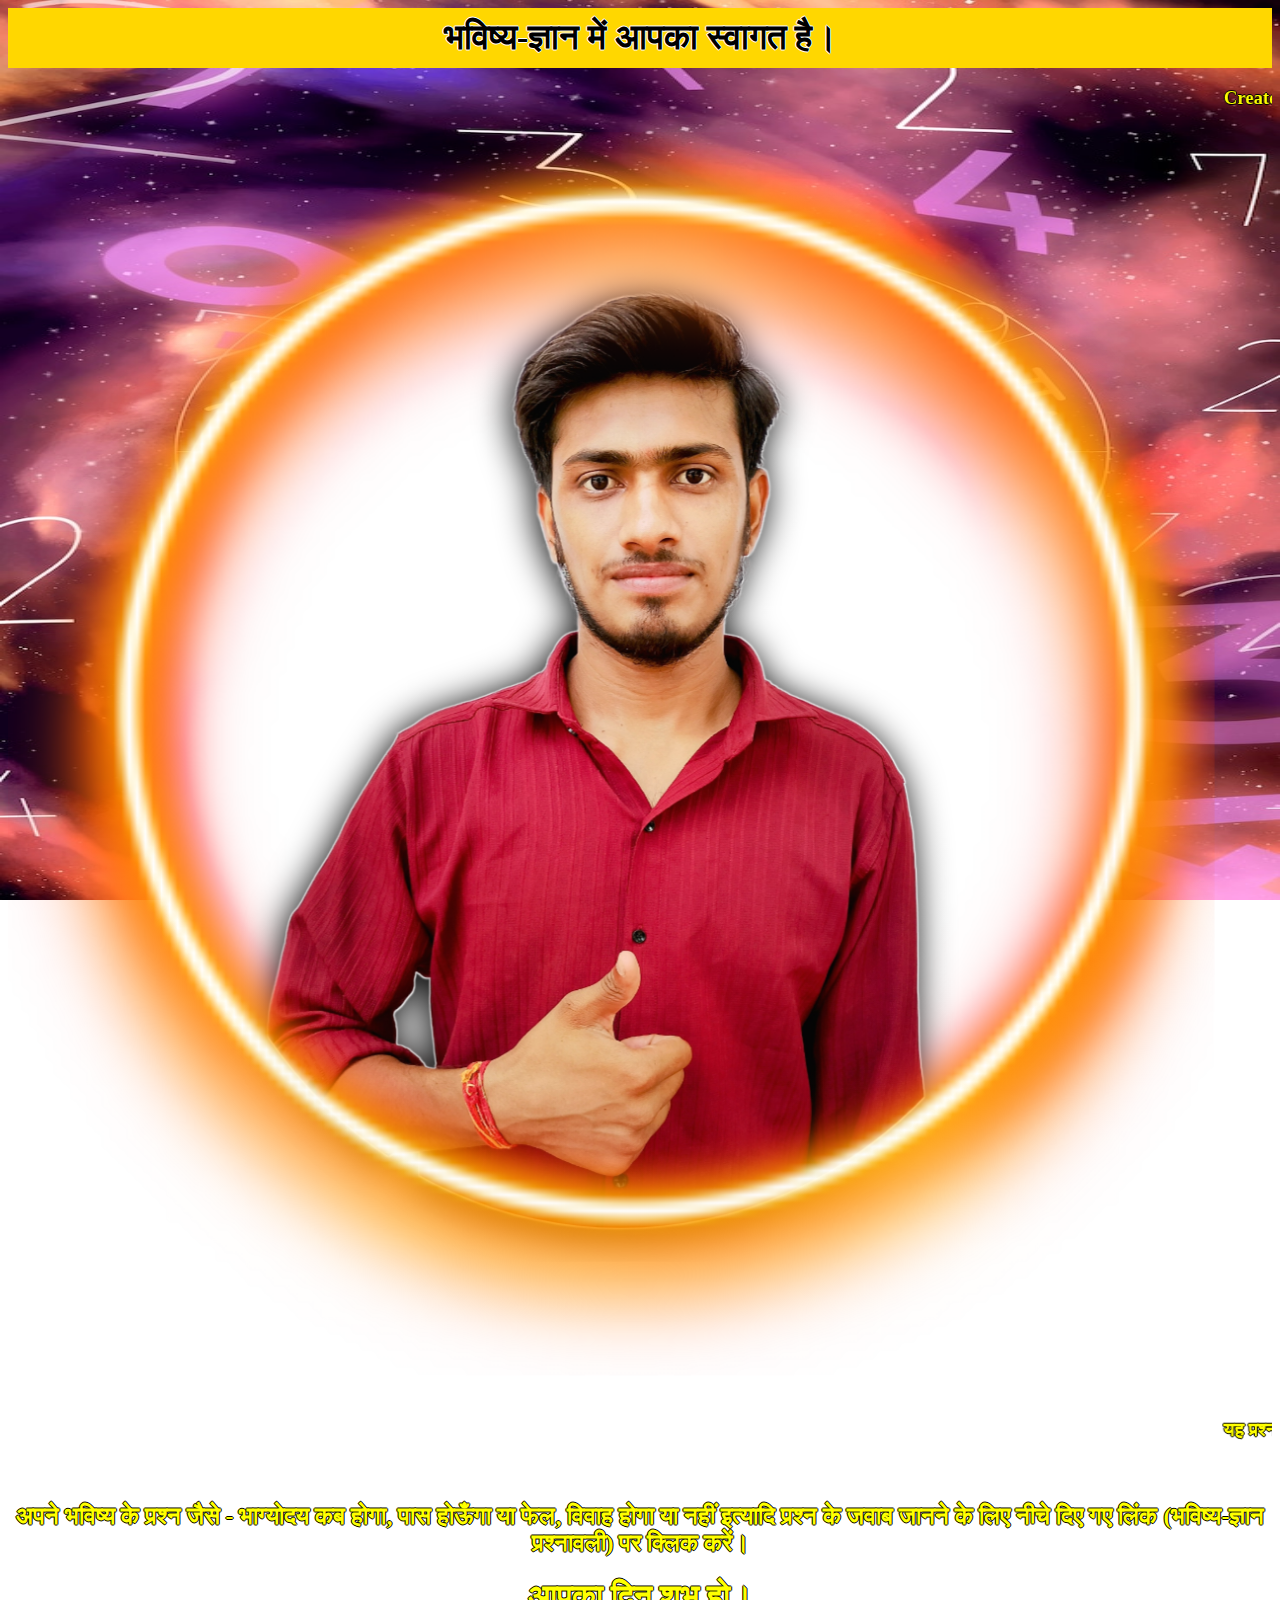
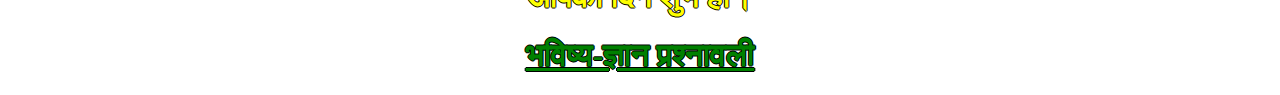
<file: index.html>
<!DOCTYPE html>

<html>
<head>
  
  <meta http-equiv="CONTENT-TYPE" content="text/html; charset=UTF-8">
  <link rel="stylesheet" href="/style2.css"/>
  <title>भविष्य-ज्ञान</title>
</head>
 <div id="kkk">भविष्य-ज्ञान में आपका स्वागत है।</div>
<h3> <div id="ti"><marquee>Create by Pavnesh Gujjar</marquee> </div></h3>
 <img src="pb.png" width="100%"> 
 <h3><div id="ta"><marquee>यह प्रश्नावली चौंतीस यन्त्र के आधार पर बनाई गई है। </marquee></div> </h3><br>
<h2><div id="jj">अपने भविष्य के प्रश्न जैसे - भाग्योदय कब होगा, पास होऊँगा या फेल, विवाह होगा या नहीं इत्यादि प्रश्न के जवाब जानने के लिए नीचे दिए गए लिंक (भविष्य-ज्ञान प्रश्नावली) पर क्लिक करें।</div></h2>
<h1><div id="jj">आपका दिन शुभ हो।</div></h1>

<body>
  <h1 id="jk">
   <a href="ndex0.html" id="pk"> भविष्य-ज्ञान प्रश्नावली</a>
  </h1>
</body>
</html>
</file>
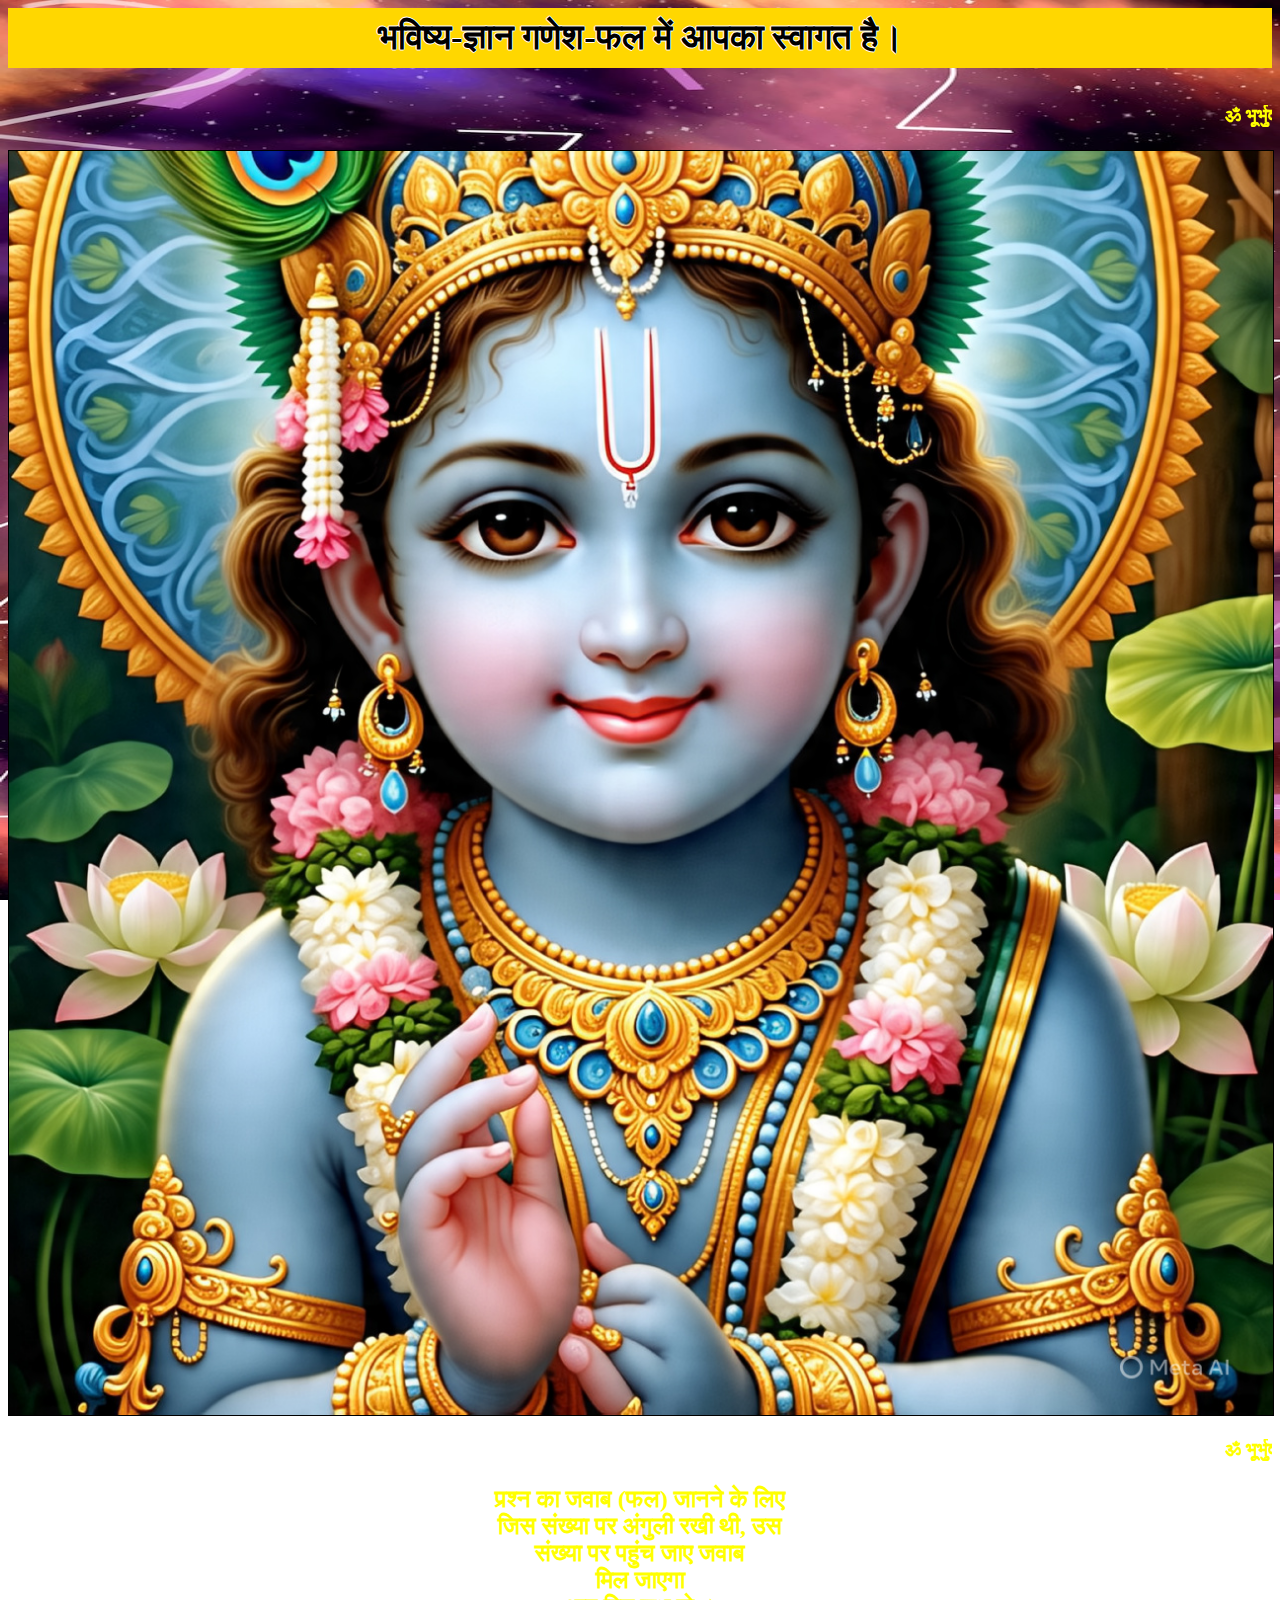
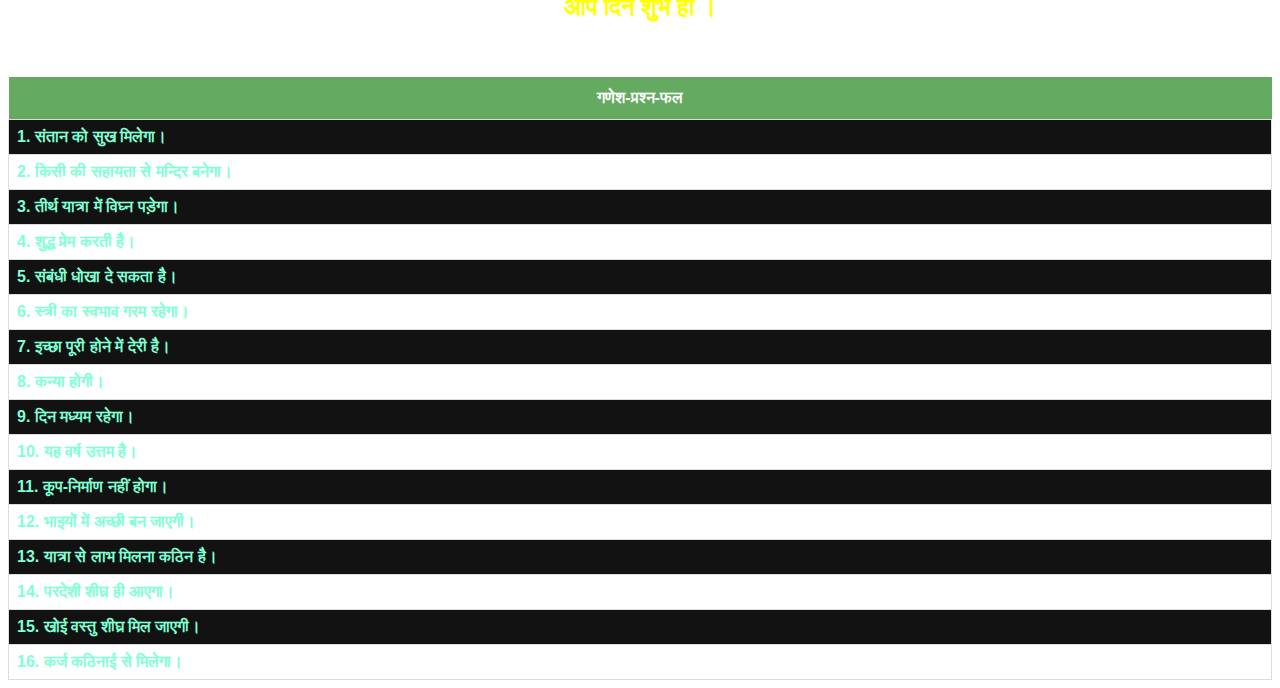
<file: index1.html>
<!DOCTYPE html>

<html>
<head>

  <meta http-equiv="CONTENT-TYPE" content="text/html; charset=UTF-8">
  <link rel="stylesheet" href="style.css"/>
  <title>गणेश-प्रश्न-फल</title>
</head>
 <div id="kkk">भविष्य-ज्ञान गणेश-फल में आपका स्वागत है।</div> <br>
<h3> <div id="ti"><marquee>ॐ भूर्भुवः स्व: तत्सवितुर्वरेण्यं भर्गो देवस्य धीमहि धियो यो नः प्रचोदयात् ॥</marquee> </div></h3>
 <img src="krishan.jpg" width="100%"   border="1px" > 
 <h3><div id="ta"><marquee></>ॐ भूर्भुवः स्व: तत्सवितुर्वरेण्यं भर्गो देवस्य धीमहि धियो यो नः प्रचोदयात् ॥</marquee></div> </h3>
<h2><div id="jj">प्रश्न का जवाब (फल) जानने के लिए<br> जिस संख्या पर अंगुली रखी थी, उस <br> संख्या पर पहुंच जाए  जवाब<br> मिल जाएगा <br>आप दिन शुभ हो ।</div></h2>
<br><br>
<body>
<table id="cu">
  <tr>
<th>गणेश-प्रश्न-फल</th>
  </tr>
  <tr>
 <td> 1. संतान को सुख मिलेगा।</td>
</tr>
  <tr>
<td>2. किसी की सहायता से मन्दिर बनेगा।</td>
</tr>
  <tr>
<td>3. तीर्थ यात्रा में विघ्न पड़ेगा।</td>
</tr>
  <tr>
<td>4. शुद्ध प्रेम करती है।</td>
</tr>
  <tr>
<td>5. संबंधी धोखा दे सकता है।</td>
</tr>
  <tr>
<td>6. स्त्री का स्वभाव गरम रहेगा।</td>
</tr>
  <tr>
<td>7. इच्छा पूरी होने में देरी है।</td>
</tr>
  <tr>
<td>8. कन्या होगी।</td>
</tr>
  <tr>
<td>9. दिन मध्यम रहेगा।</td>
</tr>
  <tr>
<td>10. यह वर्ष उत्तम है।</td>
</tr>
  <tr>
<td>11. कूप-निर्माण नहीं होगा।</td>
</tr>
  <tr>
<td>12. भाइयों में अच्छी बन जाएगी।</td>
</tr>
  <tr>
<td>13. यात्रा से लाभ मिलना कठिन है।</td>
</tr>
  <tr>
<td>14. परदेशी शीघ्र ही आएगा।</td>
</tr>
  <tr>
<td>15. खोई वस्तु शीघ्र मिल जाएगी।</td>
</tr>
  <tr>
<td>16. कर्ज कठिनाई से मिलेगा।</td>
</tr>
</table>
</body>
</html>
</file>
<file: style2.css>
body {
background-image: url('back1.jpg');
background-repeat: no-repeat;
background-attachment: fixed;
background-size: 100% 100%;
  }
      #cu {
font-family: Arial, Helvetica, sans-serif;
border-collapse: collapse;
width: 100%;
   }
#cu td, customers th {
border: 1px solid #ddd;
padding: 8px;
 color: Aquamarine;
 font-weight: bold;
}
#cu tr:nth-child(even) {background-color: #121212;}
#cu th {
padding-top: 12px;
padding-bottom: 12px;
text-align: center;
background-color: #64AA60;
color: white;
}
      #img {
    border: 1px white;
   }
    #kkk {
           width: auto;
      height: auto;
      background-color: #FFD700;
      border: 1px red;
      padding: 10px;
      margin: auto;
      text-align: center;
      color: black;
      font-weight: bold;
      font-size: 35px;
         text-shadow: -1px 0 white, 0 1px white, 1px 0 white, 0 -1px white;
    }
    #ti { color:yellow;
     text-shadow: -1px 0 black, 0 1px black, 1px 0 black, 0 -1px black;
    }
   
   #ta {color:yellow;
    text-shadow: -1px 0 black, 0 1px black, 1px 0 black, 0 -1px black;
   }
   #jj {color:yellow;
    text-align: center;
    text-shadow: -1px 0 black, 0 1px black, 1px 0 black, 0 -1px black;
   }
 #pk {
		color:inherit;}
 
 #jk {color:green;
    text-align: center;
    text-shadow: -1px 0 black, 0 1px black, 1px 0 black, 0 -1px black;
   }
</file>
<file: style.css>
body {
background-image: url('back1.jpg');
background-repeat: no-repeat;
background-attachment: fixed;
background-size: 100% 100%;
  }
      #cu {
font-family: Arial, Helvetica, sans-serif;
border-collapse: collapse;
width: 100%;
   }
#cu td, customers th {
border: 1px solid #ddd;
padding: 8px;
 color: Aquamarine;
 font-weight: bold;
}
#cu tr:nth-child(even) {background-color: #121212;}
#cu th {
padding-top: 12px;
padding-bottom: 12px;
text-align: center;
background-color: #64AA60;
color: white;
}
      #img {
    border: 1px white;
   }
    #kkk {
           width: auto;
      height: auto;
      background-color: #FFD700;
      border: 1px red;
      padding: 10px;
      margin: auto;
      text-align: center;
      color: black;
      font-weight: bold;
      font-size: 35px;
     text-shadow: -1px 0 white, 0 1px white, 1px 0 white, 0 -1px white;

    }
    #ti { color:yellow;}
   #ta {color:yellow}
   #jj {color:yellow;
    text-align: center;
    
   }
</file>
